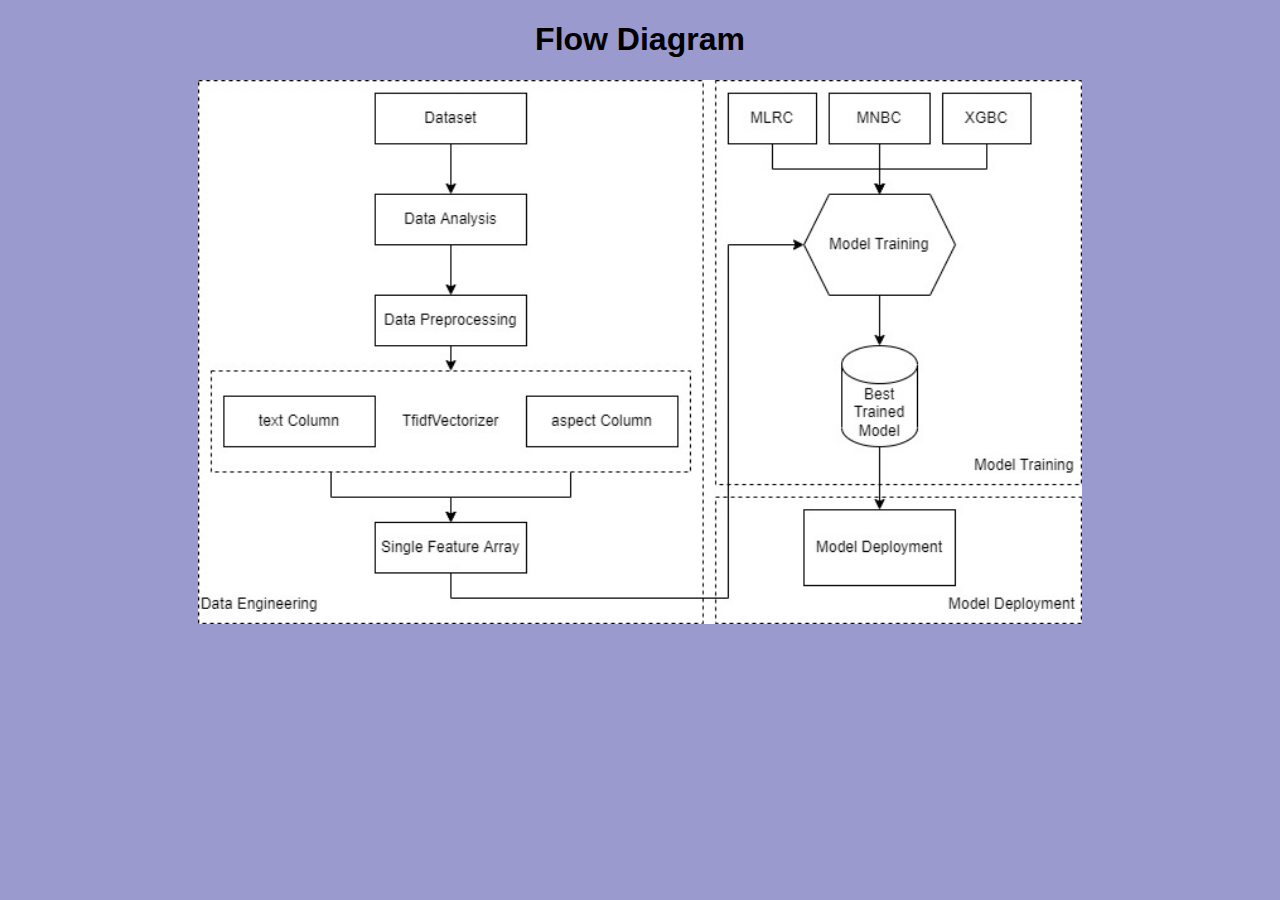
<file: template/block_diagram.html>
<!DOCTYPE html>
<html lang="en">

<head>
    <meta charset="UTF-8">
    <meta http-equiv="X-UA-Compatible" content="IE=edge">
    <meta name="viewport" content="width=device-width, initial-scale=1.0">
    <link rel="stylesheet" href="../static/emotion.css">
    <title>
        Flow Diagram
    </title>
</head>

<body>
    <h1 style="text-align: center;">Flow Diagram</h1>
    <img  src="../static/fig1.jpg"  alt="Block Diagram" class="p_center" style="height: 70%; width: 70%; margin: auto;">

</html>
</file>
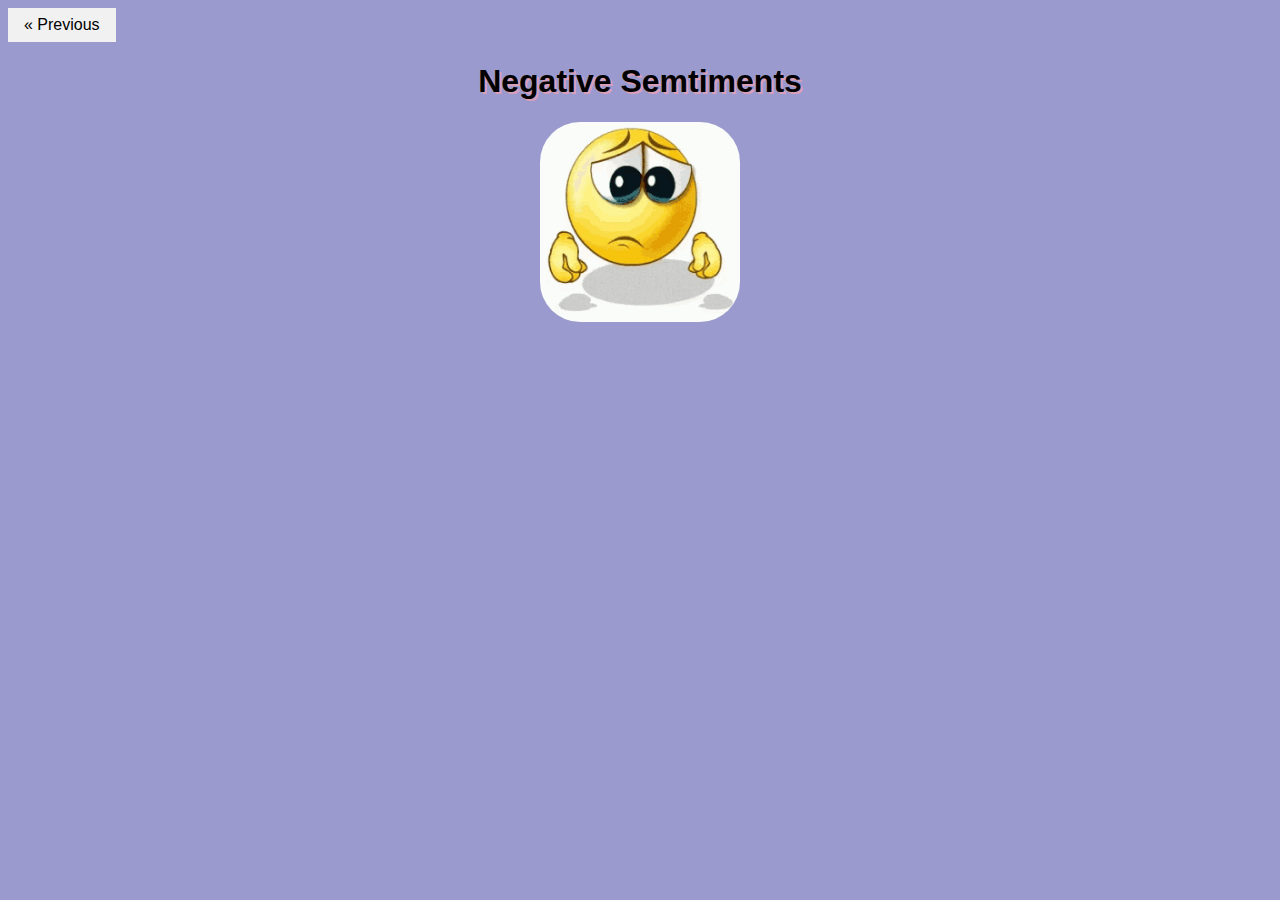
<file: template/Negative_Prediction.html>
<!DOCTYPE html>
<html lang="en">
<style>
    
  .card{
  background-color: bisque;
  width:70%;
  border: 15px solid rgb(0, 41, 128);
  padding: 10px;
  margin-top: 20px;
  margin-left: auto;
	margin-right: auto;
  text-align: center;
  }
</style>
<head>
    <meta charset="UTF-8">
    <meta http-equiv="X-UA-Compatible" content="IE=edge">
    <meta name="viewport" content="width=device-width, initial-scale=1.0">
    <link rel="stylesheet" href="../static/emotion.css">
    <title>Negative Emotions</title>
</head>
<header><a href="/absapredict" class="previous">&laquo; Previous</a></header>
<body>
    <h1 style="text-align: center; font-size: 3 rem; font-weight: bolder;text-shadow: 2px 2px #da9fb8;  ">Negative Semtiments</h1>
    <div class="negativeimg">
        <img  src="../static/negative.gif"  alt="Negative Emotions Image" class="pre_center" style="height: 200px; width: 200px; margin: auto;">
    </div>
   
</body>
</html>
</file>
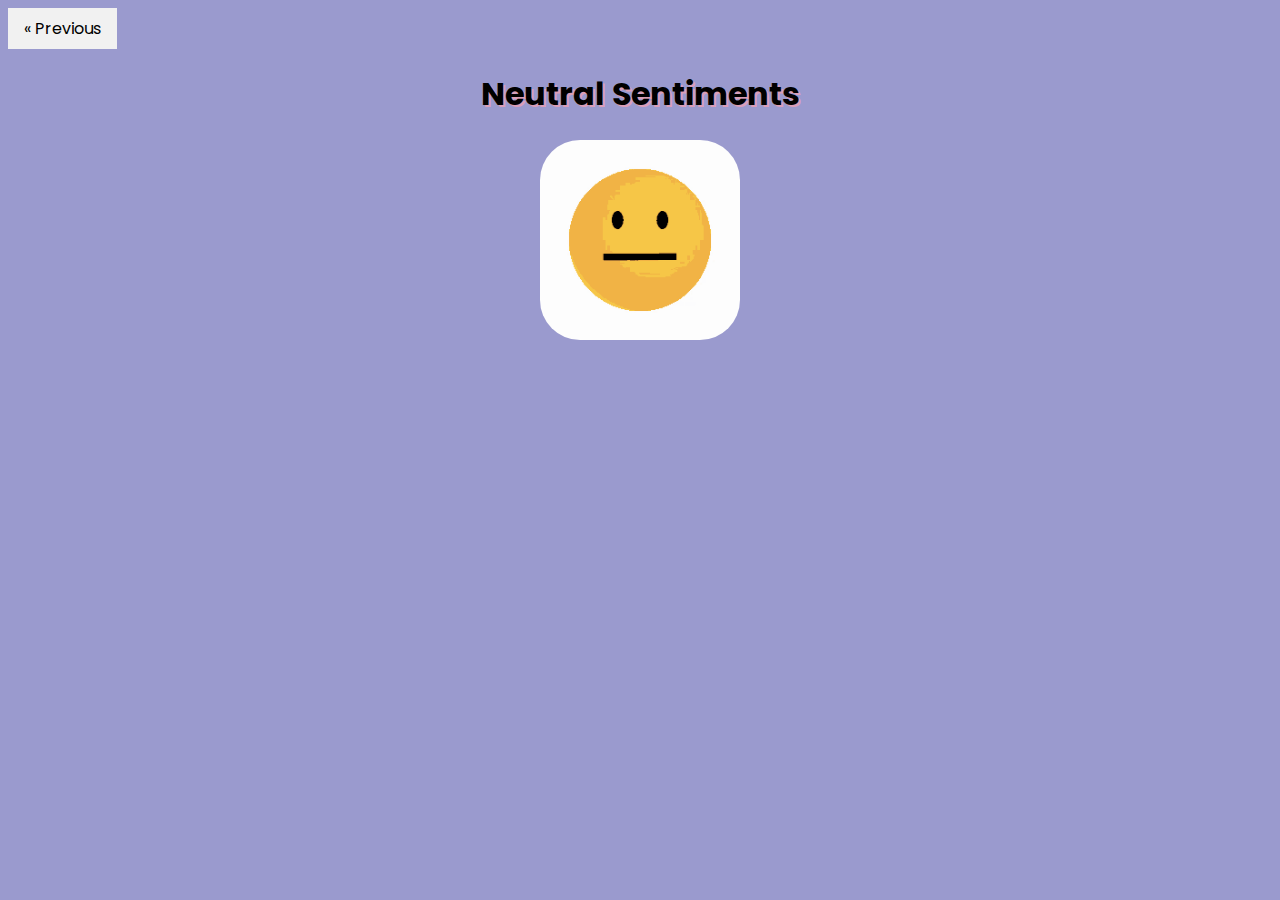
<file: template/Neutral_Prediction.html>
<!DOCTYPE html>
<html lang="en">
    <style>
    
        .card{
        background-color: bisque;
        width:70%;
        border: 15px solid rgb(0, 41, 128);
        padding: 10px;
        margin-top: 20px;
        margin-left: auto;
          margin-right: auto;
        text-align: center;
        }
      </style>
<head>
    <meta charset="UTF-8">
    <meta http-equiv="X-UA-Compatible" content="IE=edge">
    <meta name="viewport" content="width=device-width, initial-scale=1.0">
    <link href="https://fonts.googleapis.com/css2?family=Poppins:wght@100;400;500;600;700;800;900&display=swap" rel="stylesheet">
    <link rel="stylesheet" href="../static/emotion.css">
    <title>Neutral Emotions</title>
</head>
<header><a href="/absapredict" class="previous">&laquo; Previous</a></header>
<body>
    <h1 style="text-align: center; font-size: 3 rem; font-weight: bolder;  text-shadow: 2px 2px #da9fb8;">Neutral Sentiments</h1>
    <div class="neutralimg">
        <img src="../static/neutral.gif" alt="Neutral Emotions Image" class="pre_center" style="height: 200px; width: 200px; margin: auto;">
    </div>
    
</body>
</html>
</file>
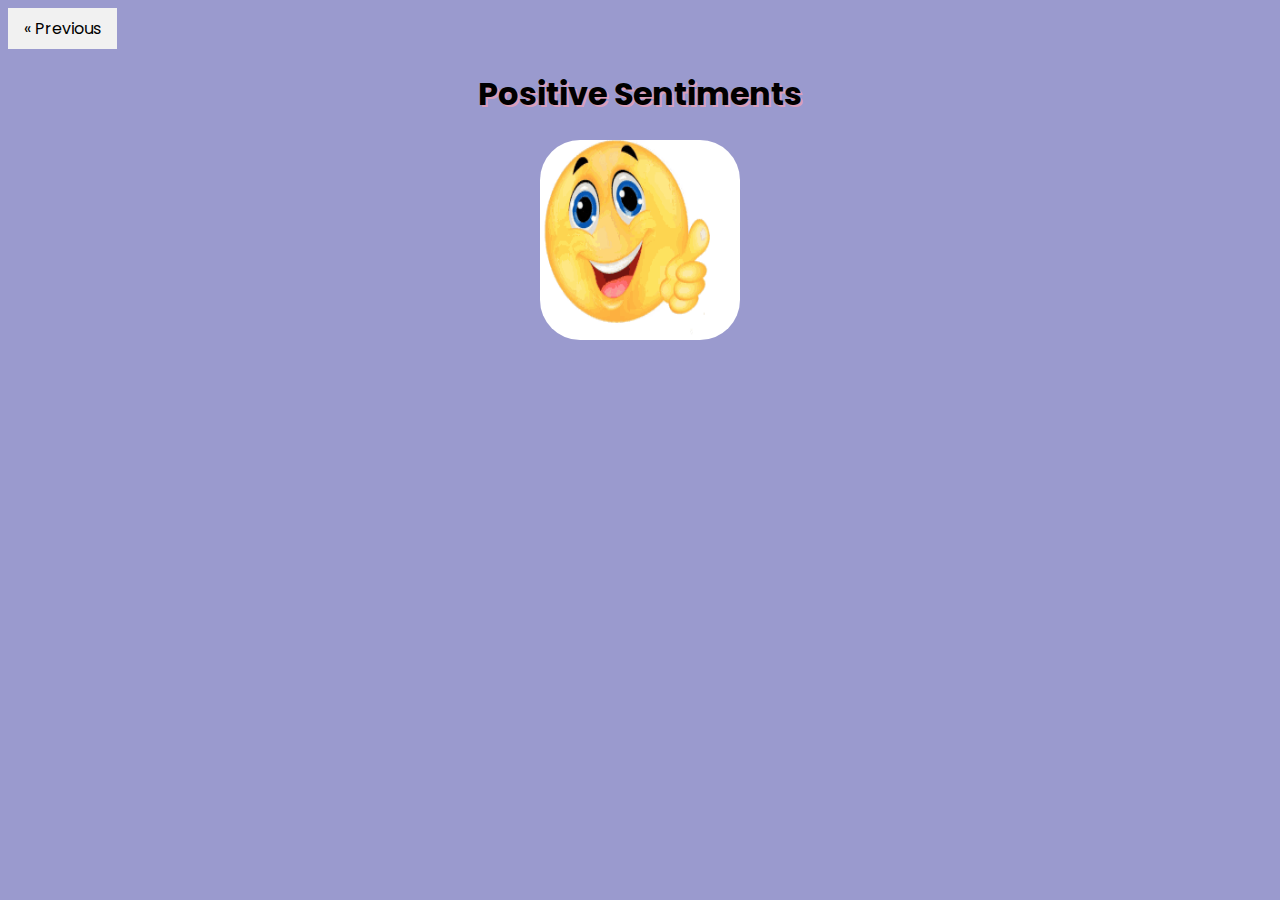
<file: template/Positive_Prediction.html>
<!DOCTYPE html>
<html lang="en">
    <style>
    
        .card{
        background-color: bisque;
        width:70%;
        border: 15px solid rgb(0, 41, 128);
        padding: 10px;
        margin-top: 20px;
        margin-left: auto;
          margin-right: auto;
        text-align: center;
        }
      </style>
<head>
    <meta charset="UTF-8">
    <meta http-equiv="X-UA-Compatible" content="IE=edge">
    <meta name="viewport" content="width=device-width, initial-scale=1.0">
    <link href="https://fonts.googleapis.com/css2?family=Poppins:wght@100;400;500;600;700;800;900&display=swap" rel="stylesheet">
    <link rel="stylesheet" href="../static/emotion.css">
    <title>Positive Emotions</title>
</head>
<header><a href="/absapredict" class="previous">&laquo; Previous</a></header>
<body>
    <h1 style="text-align: center; font-size: 3 rem; font-weight: bolder;text-shadow: 2px 2px #da9fb8;">Positive Sentiments</h1>
    <div class="positiveimg">
        <img src="../static/positive.gif" alt="Positive Emotions Image" class="pre_center" style="height: 200px; width: 200px; margin: auto;">
    </div>
    
</body>
</html>
</file>
<file: static/emotion.css>
body {
    background-color: rgb(154, 154, 206);
    font-family: 'Poppins', sans-serif;
  }


h2{
    font-size: 2 rem;
    font-weight: bold;
}
a {
    text-decoration: none;
    display: inline-block;
    padding: 8px 16px;
  }
  
  a:hover {
    background-color: #ddd;
    color: black;
  }
  
  .previous {
    background-color: #f1f1f1;
    color: black;
  
  }
  .pre_center {
	display: block;
	margin-left: auto;
	margin-right: auto;
	width: 50%;
    border-radius: 20%;
  }
  .p_center {
    display: block;
    margin-left: auto;
    margin-right: auto;
    width: 50%;
     
    }
</file>
